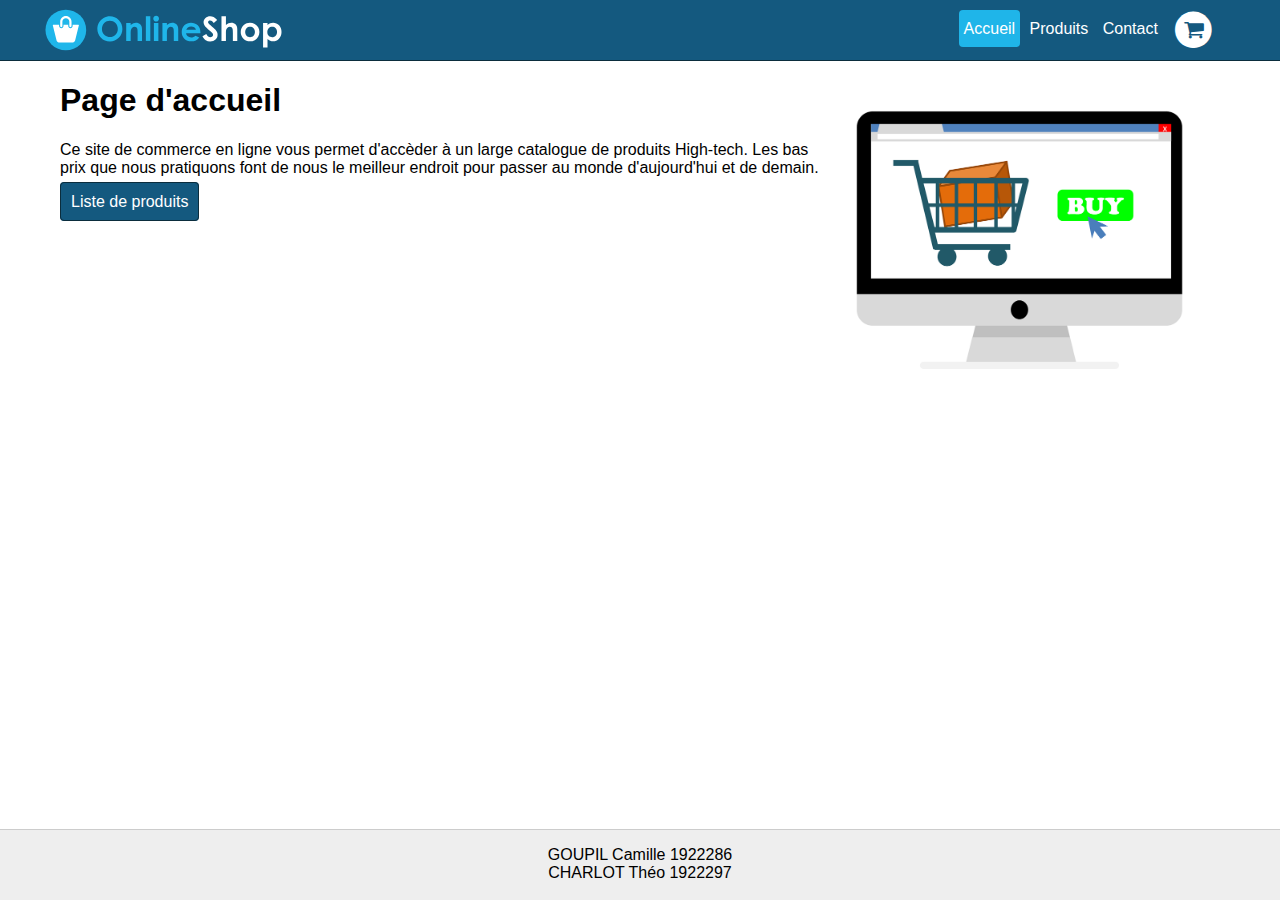
<file: index.html>
<!DOCTYPE html>
<html lang="fr">
<head>
  <link rel="stylesheet" type="text/css" href="https://maxcdn.bootstrapcdn.com/font-awesome/4.7.0/css/font-awesome.min.css">
  <link rel="stylesheet" type="text/css" href="./assets/css/style.css">
	<script type="text/javascript" src="./assets/js/jquery-3.2.1.min.js"></script>
	<script type="text/javascript" src="./assets/scripts/script-entete.js"></script>
  <meta charset="UTF-8">
  <title>OnlineShop - Accueil</title>
</head>
<body>
	<header>
    <div>
  		<a href="index.html">
  			<img src="assets/img/logo.svg" alt="logo">
  		</a>

  		<nav>
  			<a href="index.html" class="active">Accueil</a>
  			<a href="products.html">Produits</a>
  			<a href="contact.html">Contact</a>
        <a class="shopping-cart" href="./shopping-cart.html" title="Panier">
          <span class="fa-stack fa-lg">
            <i class="fa fa-circle fa-stack-2x fa-inverse"></i>
            <i class="fa fa-shopping-cart fa-stack-1x"></i>
          </span>
          <span class="count"></span>
        </a>
  		</nav>
    </div>
	</header>

	<main>
		<img src="assets/img/home.png" alt="image home">
		<h1>Page d'accueil</h1>
		<p>
			Ce site de commerce en ligne vous permet d'accèder à un large catalogue de produits High-tech. Les bas prix que nous pratiquons
      font de nous le meilleur endroit pour passer au monde d'aujourd'hui et de demain.
		</p>
		<a href="products.html" class="standardButton">Liste de produits</a>
	</main>

	<footer>
		<p>
			GOUPIL Camille 1922286
			<br>
			CHARLOT Théo 1922297
		</p>
	</footer>
</body>
</html>
</file>
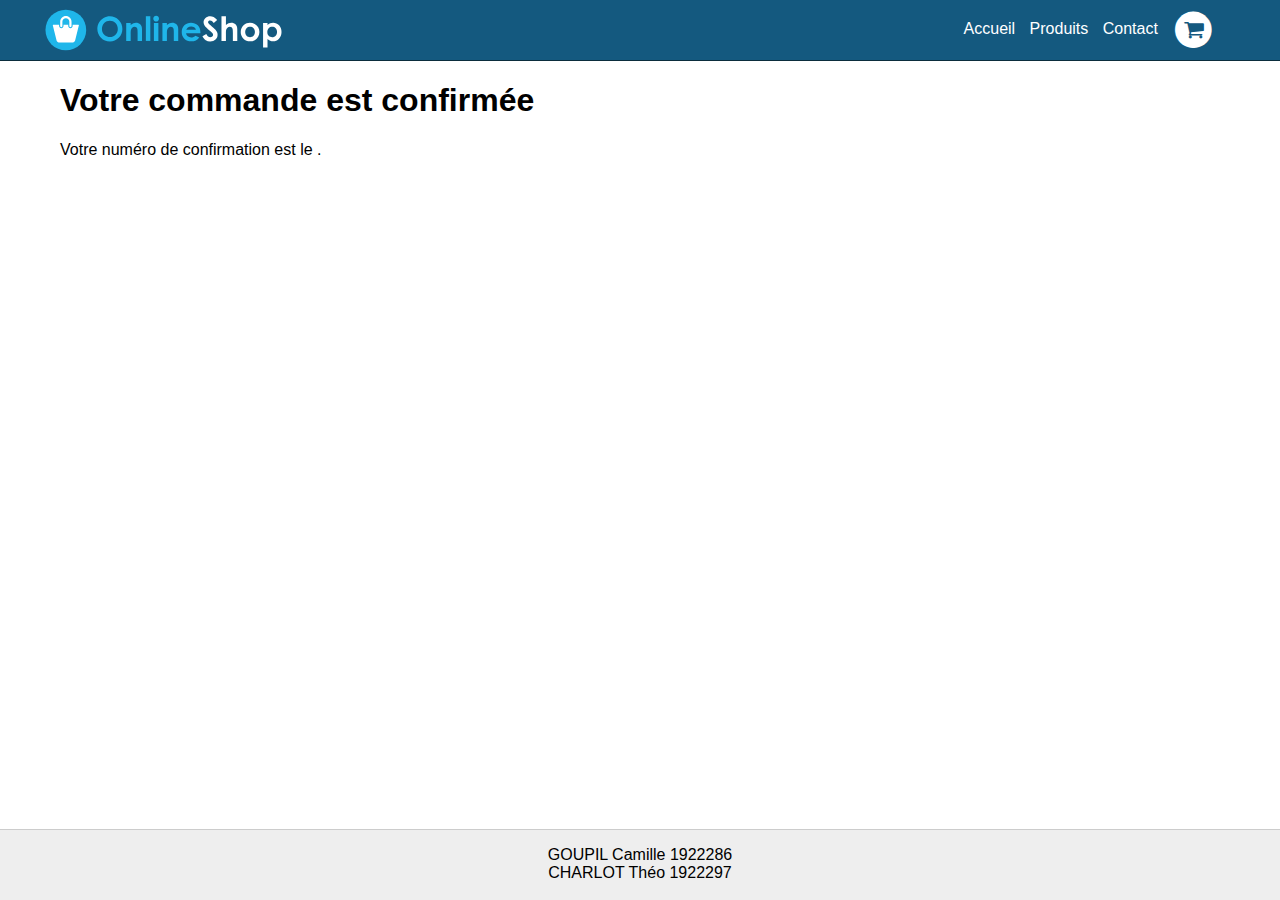
<file: confirmation.html>
<!DOCTYPE html>
<html lang="fr">
<head>
  <link rel="stylesheet" type="text/css" href="https://maxcdn.bootstrapcdn.com/font-awesome/4.7.0/css/font-awesome.min.css">
  <link rel="stylesheet" type="text/css" href="./assets/css/style.css">
	<script type="text/javascript" src="./assets/js/jquery-3.2.1.min.js"></script>
	<script type="text/javascript" src="./assets/scripts/script-confirmation.js"></script>
	<script type="text/javascript" src="./assets/scripts/script-entete.js"></script>
  <meta charset="UTF-8">
  <title>OnlineShop - Confirmation</title>
</head>
<body>
	<header>
		<div>
			<a href="index.html">
				<img src="assets/img/logo.svg" alt="logo">
			</a>

			<nav>
				<a href="index.html">Accueil</a>
				<a href="products.html">Produits</a>
				<a href="contact.html">Contact</a>
			<a class="shopping-cart" href="./shopping-cart.html" title="Panier">
			<span class="fa-stack fa-lg">
				<i class="fa fa-circle fa-stack-2x fa-inverse"></i>
				<i class="fa fa-shopping-cart fa-stack-1x"></i>
			</span>
			<span class="count"></span>
			</a>
			</nav>
		</div>
	</header>

	<main>
		<h1>Votre commande est confirmée <span id="name"></span></h1>

		<p>Votre numéro de confirmation est le <b id="confirmation-number"></b>.</p>
	</main>	

	<footer>
		<p>
			GOUPIL Camille 1922286
			<br>
			CHARLOT Théo 1922297
		</p>
	</footer>
</body>
</html>
</file>
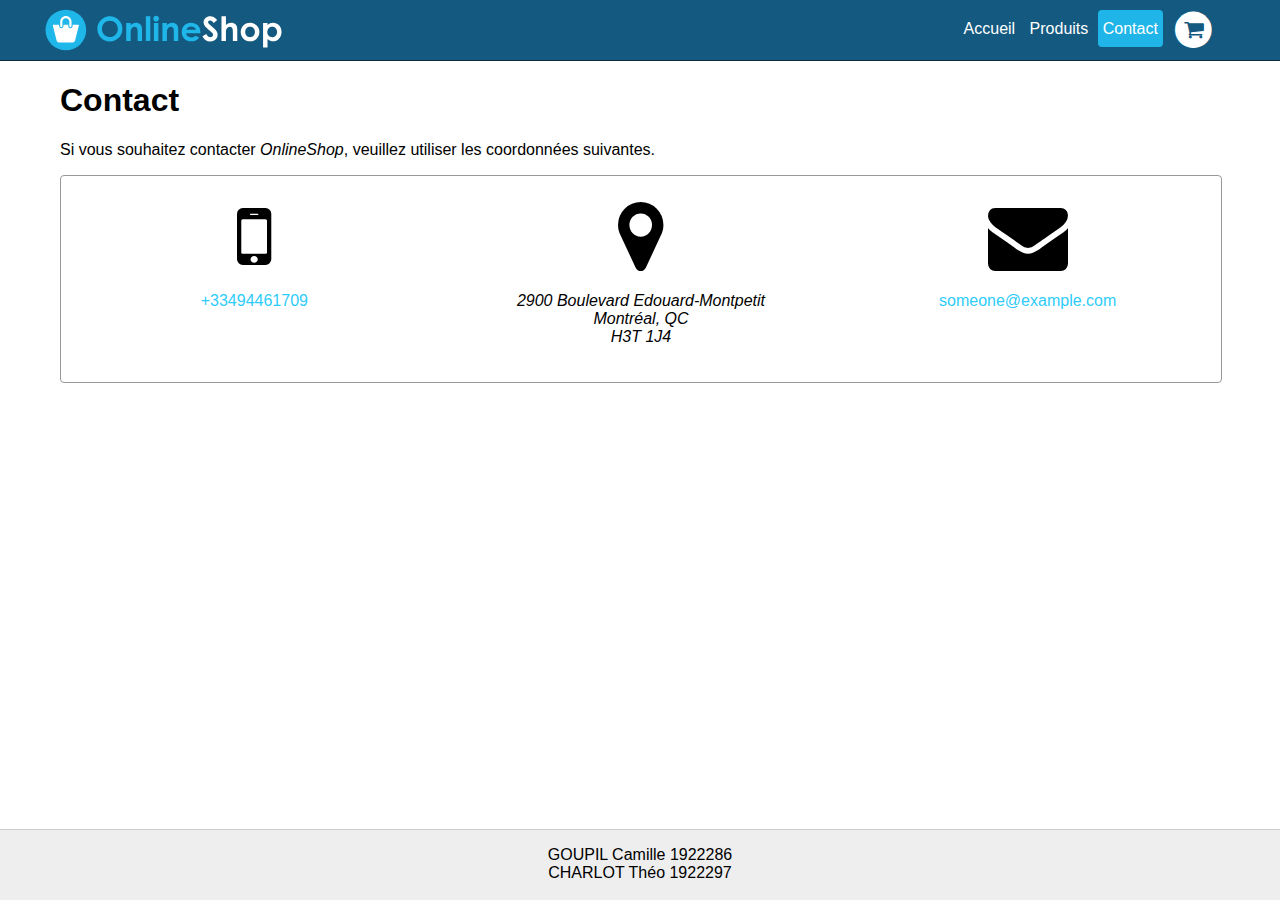
<file: contact.html>
<!DOCTYPE html>
<html lang="fr">
<head>
  <link rel="stylesheet" type="text/css" href="https://maxcdn.bootstrapcdn.com/font-awesome/4.7.0/css/font-awesome.min.css">
  <link rel="stylesheet" type="text/css" href="./assets/css/style.css">
	<script type="text/javascript" src="./assets/js/jquery-3.2.1.min.js"></script>
	<script type="text/javascript" src="./assets/scripts/script-entete.js"></script>
	<meta charset="UTF-8">
  <title>OnlineShop - Contact</title>
</head>
<body>
	<header>
    <div>
  		<a href="index.html">
  			<img src="assets/img/logo.svg" alt="logo">
  		</a>

  		<nav>
  			<a href="index.html">Accueil</a>
  			<a href="products.html">Produits</a>
  			<a href="contact.html" class="active">Contact</a>
			<a class="shopping-cart" href="./shopping-cart.html" title="Panier">
			<span class="fa-stack fa-lg">
				<i class="fa fa-circle fa-stack-2x fa-inverse"></i>
				<i class="fa fa-shopping-cart fa-stack-1x"></i>
			</span>
			<span class="count"></span>
			</a>
  		</nav>
    </div>
	</header>

	<main>
		<h1>Contact</h1>
		<p>Si vous souhaitez contacter <i>OnlineShop</i>, veuillez utiliser les coordonnées suivantes.</p>

		<div class="parent-col contact-contour">
			<div class="col3 contact-contenu">
				<i class="fa fa-mobile fa-5x"></i>
				<p><a href="tel:+33494461709">+33494461709</a></p>
			</div>

			<div class="col3 contact-contenu">
				<i class="fa fa-map-marker fa-5x"></i>
				<p><i>2900 Boulevard Edouard-Montpetit<br>Montréal, QC <br>H3T 1J4</i></p>
			</div>

			<div class="col3 contact-contenu">
				<i class="fa fa-envelope fa-5x"></i>
				<p><a href="mailto:someone@example.com">someone@example.com</a></p>
			</div>
		</div>
	</main>

	<footer>
		<p>
			GOUPIL Camille 1922286
			<br>
			CHARLOT Théo 1922297
		</p>
	</footer>
</body>
</html>
</file>
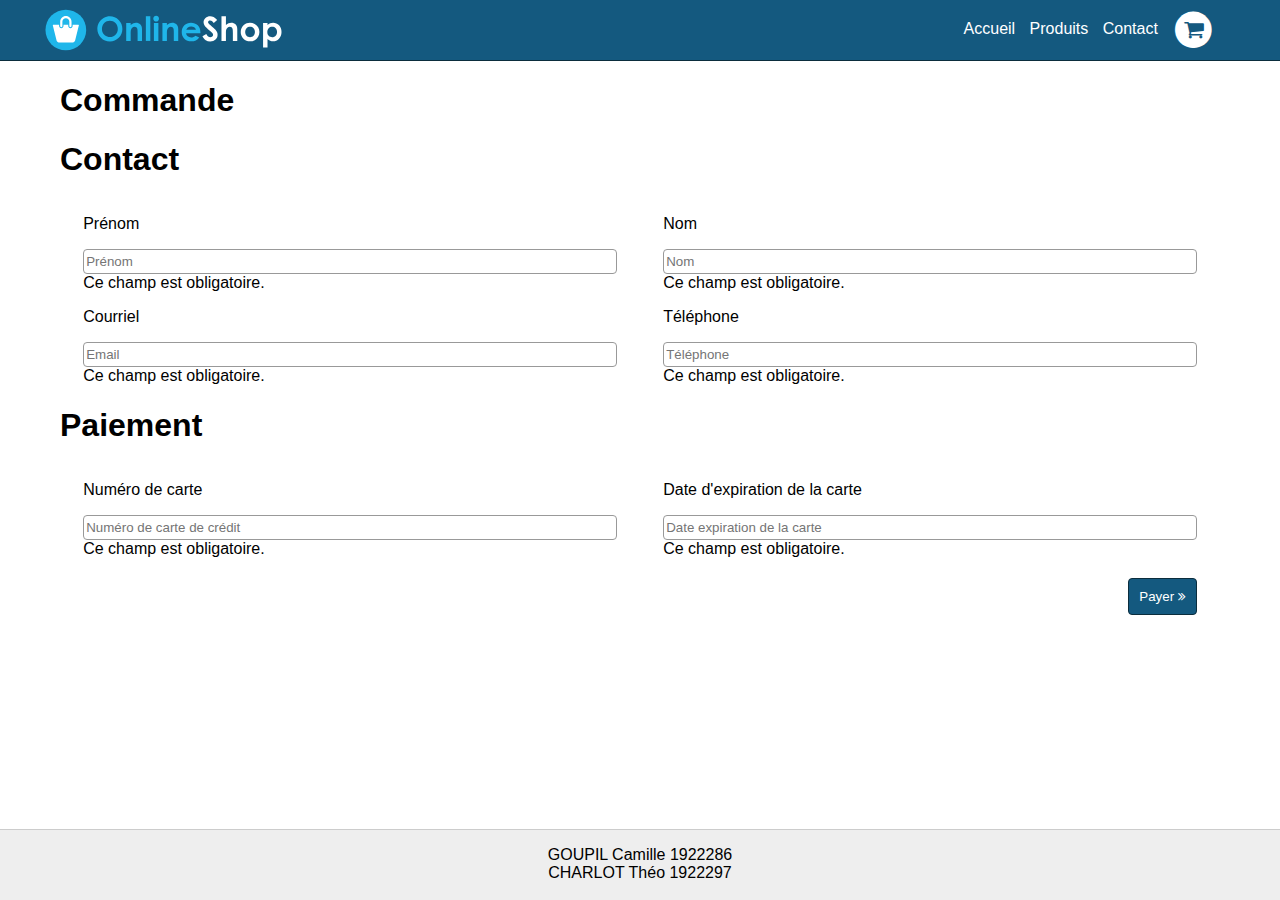
<file: order.html>
<!DOCTYPE html>
<html lang="fr">
<head>
  <link rel="stylesheet" type="text/css" href="https://maxcdn.bootstrapcdn.com/font-awesome/4.7.0/css/font-awesome.min.css">
  <link rel="stylesheet" type="text/css" href="./assets/css/style.css">
  <script type="text/javascript" src="./assets/js/jquery-3.2.1.min.js"></script>
  <script type="text/javascript" src="./assets/js/jquery.validate.min.js"></script>
  <script type="text/javascript" src="./assets/js/additional-methods.min.js"></script>
  <script type="text/javascript" src="./assets/js/messages_fr.js"></script>
  <script type="text/javascript" src="./assets/scripts/script-order.js"></script>
  <script type="text/javascript" src="./assets/scripts/script-entete.js"></script>
  <meta charset="UTF-8">
  <title>OnlineShop - Commande</title>
</head>
<body>
	<header>
		<div>
			<a href="index.html">
				<img src="assets/img/logo.svg" alt="logo">
			</a>

			<nav>
				<a href="index.html">Accueil</a>
				<a href="products.html">Produits</a>
				<a href="contact.html">Contact</a>
				<a class="shopping-cart" href="./shopping-cart.html" title="Panier">
					<span class="fa-stack fa-lg">
						<i class="fa fa-circle fa-stack-2x fa-inverse"></i>
						<i class="fa fa-shopping-cart fa-stack-1x"></i>
					</span>
					<span class="count"></span>
				</a>
			</nav>
		</div>
	</header>

	<main>
		<h1>Commande</h1>

		<form id="order-form" action="confirmation.html">
			<section>
				<h1>Contact</h1>
				<div class="parent-col">
					<div class="col2 form-container">
						<p>Prénom</p>
						<input id="first-name" class="infos-commande form-control" type="text" name="firstname" placeholder="Prénom">
					</div>

					<div class="col2 form-container">
						<p>Nom</p>
						<input id="last-name" class="infos-commande form-control" type="text" name="lastname" placeholder="Nom">
					</div>

					<div class="col2 form-container">
						<p>Courriel</p>
						<input id="email" class="infos-commande form-control" type="email" name="email" placeholder="Email">
					</div>

					<div class="col2 form-container">
						<p>Téléphone</p>
						<input id="phone" class="infos-commande form-control" type="text" name="phone" placeholder="Téléphone">
					</div>
				</div>
			</section>


			<section>
				<h1>Paiement</h1>
				<div class="parent-col">
					<div class="col2 form-container">
						<p>Numéro de carte</p>
						<input id="credit-card" class="infos-commande form-control" type="text" name="creditcard" placeholder="Numéro de carte de crédit">
					</div>
					<div class="col2 form-container">
						<p>Date d'expiration de la carte</p>
						<input id="credit-card-expiry" class="infos-commande form-control" type="text" name="creditcardexpiry" placeholder="Date expiration de la carte">
					</div>
				</div>
			</section>

			<div>
				<button type="submit" class="standardButton">
					Payer <i class="fa fa-angle-double-right"></i>
				</button>
			</div>
		</form>
	</main>

	<footer>
		<p>
			GOUPIL Camille 1922286
			<br>
			CHARLOT Théo 1922297
		</p>
	</footer>
</body>
</html>
</file>
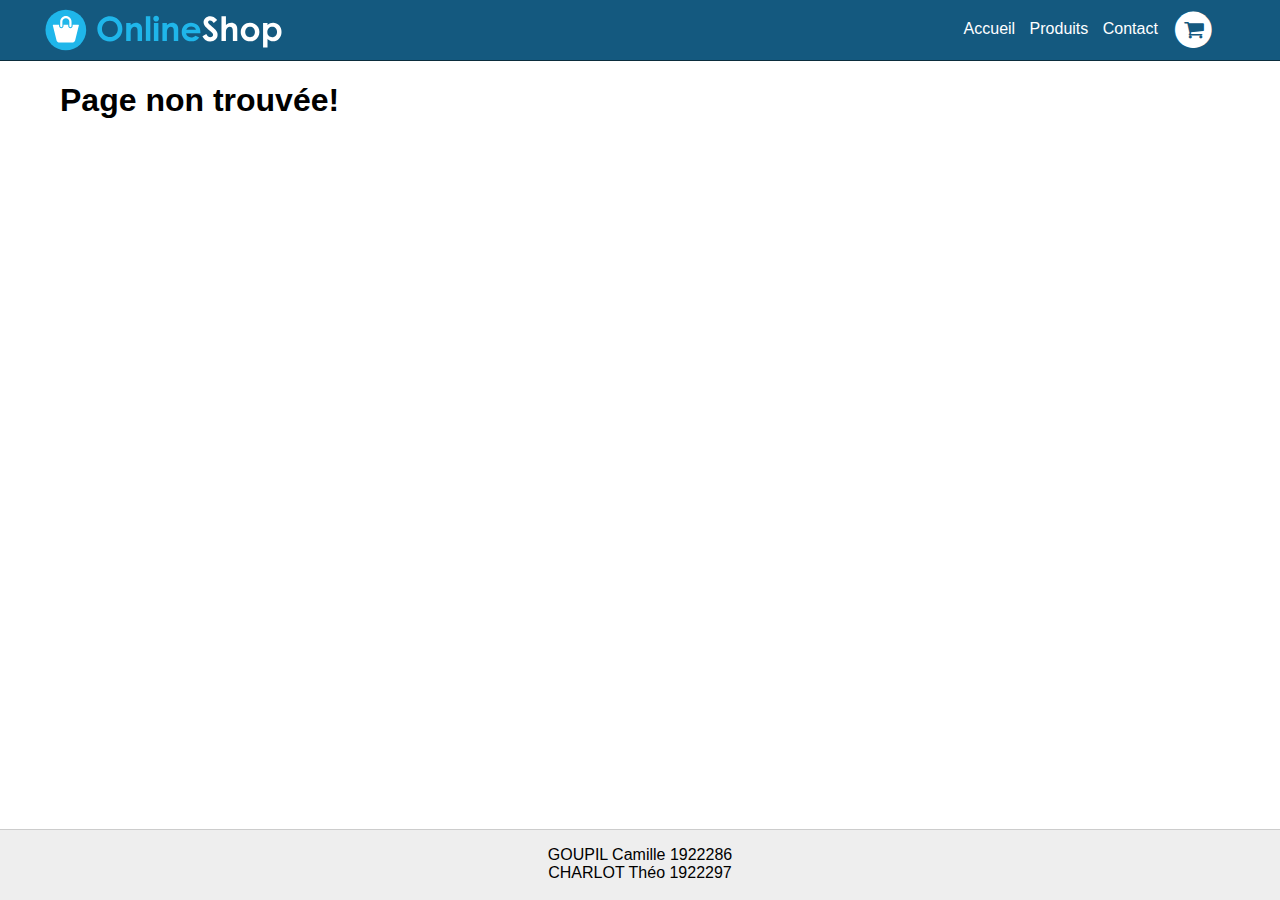
<file: product.html>
<!DOCTYPE html>
<html lang="fr">
<head>
  <link rel="stylesheet" type="text/css" href="https://maxcdn.bootstrapcdn.com/font-awesome/4.7.0/css/font-awesome.min.css">
  <link rel="stylesheet" type="text/css" href="./assets/css/style.css">
	<script type="text/javascript" src="./assets/js/jquery-3.2.1.min.js"></script>
	<script type="text/javascript" src="./assets/scripts/script-product.js"></script>
	<script type="text/javascript" src="./assets/scripts/script-entete.js"></script>
  <meta charset="UTF-8">
  <title>OnlineShop - Produit</title>
</head>
<body>
	<header>
		<div>
  		<a href="index.html">
  			<img src="assets/img/logo.svg" alt="logo">
  		</a>

  		<nav>
  			<a href="index.html">Accueil</a>
  			<a href="products.html">Produits</a>
  			<a href="contact.html">Contact</a>
        <a class="shopping-cart" href="./shopping-cart.html" title="Panier">
          <span class="fa-stack fa-lg">
            <i class="fa fa-circle fa-stack-2x fa-inverse"></i>
            <i class="fa fa-shopping-cart fa-stack-1x"></i>
          </span>
          <span class="count"></span>
        </a>
  		</nav>
    </div>
	</header>


	<main>
		<h1 id="product-name"></h1>
		<div class="parent-col">
			<div class="image-produit col2">
				<img id="product-image" alt="image produit">
			</div>
			
			<div class="infos-produit col2">
				<div>
					<h2>Description</h2>
					<p id="product-desc"></p>
				</div>

				<div>
					<h2>Caractéristiques</h2>
					<ul id="product-features">
					</ul>
				</div>
				<form class="achat-box" id="add-to-cart-form">
					<p>Prix : <span id="product-price"></span></p>
					<div>
						Quantité :
						<input class="form-control" type="number" name="quantity" min="1" value="1">
						<button type="submit" class="standardButton">
							<i class="fa fa-shopping-cart"></i> Ajouter
						</button>				
					</div>
				</form>
			</div>
		</div>

		<div id="centerpoint">
			<div id="dialog">
				<p>Le produit a été ajouté au panier.</p>
			</div>
		</div>
	


	</main>


	<footer>
		<p>
			GOUPIL Camille 1922286
			<br>
			CHARLOT Théo 1922297
		</p>
	</footer>
</body>
</html>
</file>
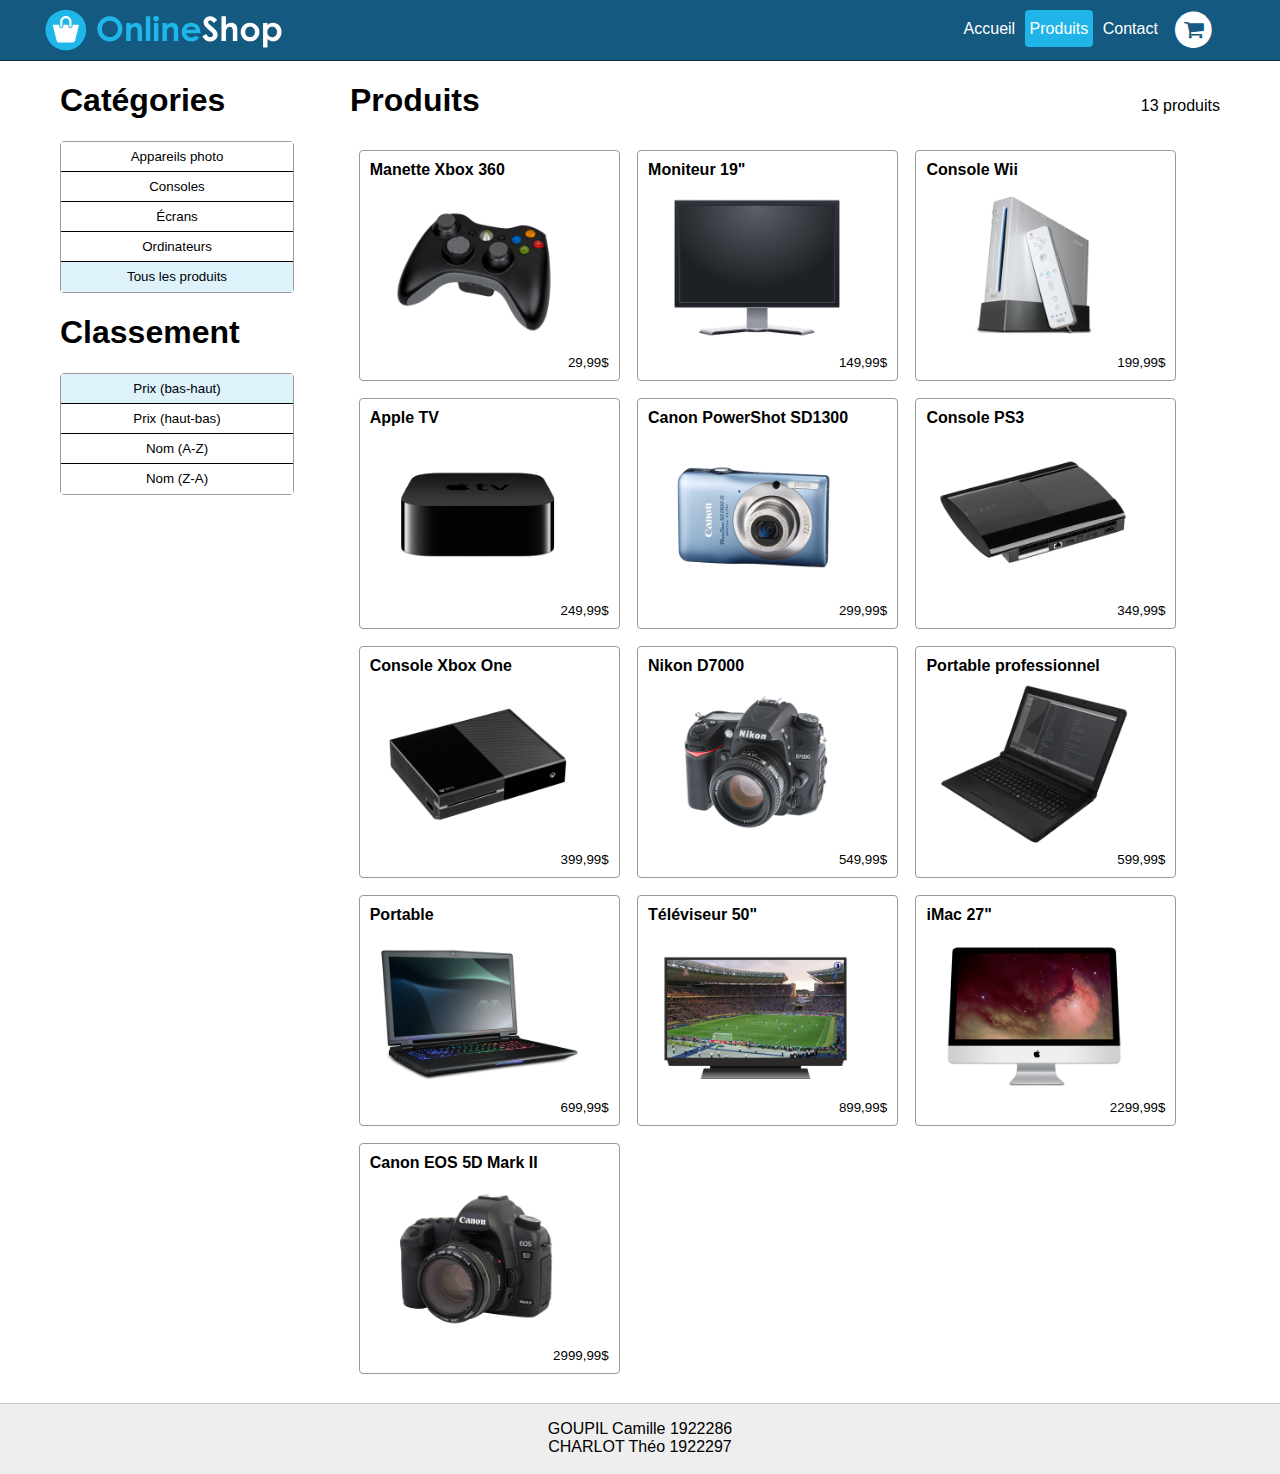
<file: products.html>
<!DOCTYPE html>
<html lang="fr">
<head>
  <link rel="stylesheet" type="text/css" href="https://maxcdn.bootstrapcdn.com/font-awesome/4.7.0/css/font-awesome.min.css">
  <link rel="stylesheet" type="text/css" href="./assets/css/style.css">
  <script type="text/javascript" src="./assets/js/jquery-3.2.1.min.js"></script>
  <script type="text/javascript" src="./assets/scripts/script-products.js"></script>
	<script type="text/javascript" src="./assets/scripts/script-entete.js"></script>
  <meta charset="UTF-8">
  <title>OnlineShop - Produits</title>
</head>
<body>
  <header>
    <div>
      <a href="index.html">
        <img src="assets/img/logo.svg" alt="logo">
      </a>

      <nav>
        <a href="index.html">Accueil</a>
        <a href="products.html" class="active">Produits</a>
        <a href="contact.html">Contact</a>
      <a class="shopping-cart" href="./shopping-cart.html" title="Panier">
      <span class="fa-stack fa-lg">
        <i class="fa fa-circle fa-stack-2x fa-inverse"></i>
        <i class="fa fa-shopping-cart fa-stack-1x"></i>
      </span>
      <span class="count"></span>
      </a>
      </nav>
    </div>
  </header>

	<main class="dividedMain">

  	<aside>
  		<section>
  			<h1>Catégories</h1>
  			<div id="product-categories">
  				<button id="cameras">Appareils photo</button>
  				<button id="consoles">Consoles</button>
  				<button id="screens">Écrans</button>
  				<button id="computers">Ordinateurs</button>
  				<button id="all" class="selected">Tous les produits</button>
  			</div>
  		</section>

  		<section>
  			<h1>Classement</h1>
  			<div id="product-criteria">
  				<button id="priceUp" class="selected">Prix (bas-haut)</button>
  				<button id="priceDown">Prix (haut-bas)</button>
  				<button id="alphaUp">Nom (A-Z)</button>
  				<button id="alphaDown">Nom (Z-A)</button>
  			</div>
  		</section>
  	</aside>

    <div>
  		<h1 class="col2 left-element">Produits</h1>
  		<p class="col2 right-element" id="products-count"></p>

  		<!-- En prévision du responsive, nous préférons mettre un élément <div> plutôt qu'un tableau qui risque d'être trop statique -->
  		<div id="products-list">



  		</div>
    </div>
	</main>


	<footer>
		<p>
			GOUPIL Camille 1922286
			<br>
			CHARLOT Théo 1922297
		</p>
	</footer>

</body>
</html>
</file>
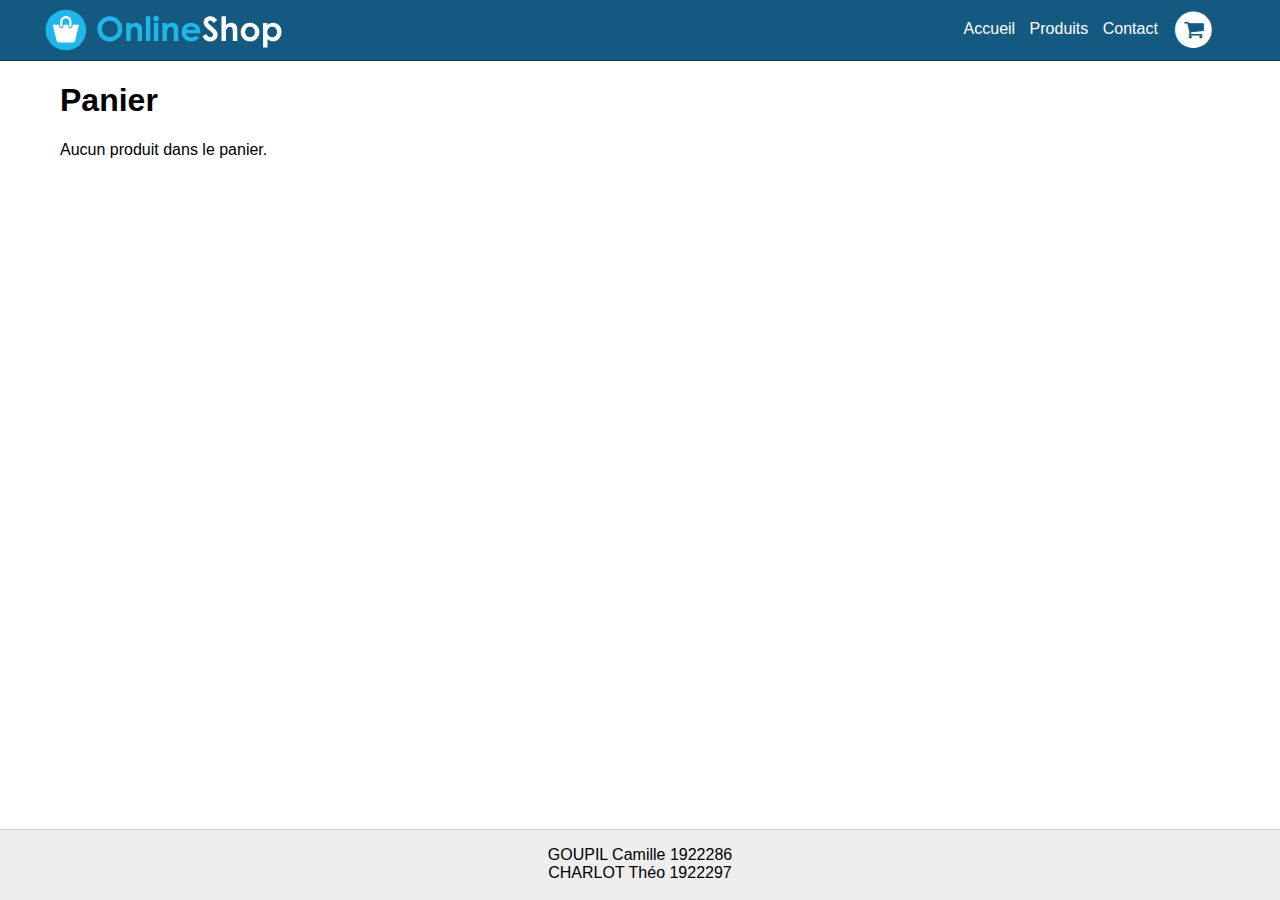
<file: shopping-cart.html>
<!DOCTYPE html>
<html lang="fr">
<head>
  <link rel="stylesheet" type="text/css" href="https://maxcdn.bootstrapcdn.com/font-awesome/4.7.0/css/font-awesome.min.css">
  <link rel="stylesheet" type="text/css" href="./assets/css/style.css">
	<script type="text/javascript" src="./assets/js/jquery-3.2.1.min.js"></script>
  <script type="text/javascript" src="./assets/scripts/script-shopping-cart.js"></script>
	<script type="text/javascript" src="./assets/scripts/script-entete.js"></script>
  <meta charset="UTF-8">
  <title>OnlineShop - Panier</title>
</head>
<body>
	<header>
    <div>
  		<a href="index.html">
  			<img src="assets/img/logo.svg" alt="logo">
  		</a>

  		<nav>
  			<a href="index.html">Accueil</a>
  			<a href="products.html">Produits</a>
  			<a href="contact.html">Contact</a>
        <a class="shopping-cart"  class="active" href="./shopping-cart.html" title="Panier">
          <span class="fa-stack fa-lg">
            <i class="fa fa-circle fa-stack-2x fa-inverse"></i>
            <i class="fa fa-shopping-cart fa-stack-1x"></i>
          </span>
          <span class="count"></span>
        </a>
  		</nav>
    </div>
	</header>

	<main id="main-cart">
		<h1 id="shop-title">Panier</h1>
	</main>

	<footer>
		<p>
			GOUPIL Camille 1922286
			<br>
			CHARLOT Théo 1922297
		</p>
	</footer>
</body>
</html>
</file>
<file: assets/css/style.css>
body{
  margin : 0;
  display: flex;
  flex-direction: column;
  min-height: 100vh;
  font-family: "arial";
}

header{
  height : 60px;
  background-color: #14597f;
  position : relative;
  z-index:2;
  margin : 0;
  border-bottom : solid 1px;
  border-color: #0b2d3d;
}

header nav{
  position :absolute;
  right : 20px ;
  display : inline-block;
  vertical-align: middle;
  z-index:1;
  flex: 1;
}

header div{
  box-sizing : border-box;
  max-width: 1200px;
  margin : auto;
  padding : 0;
  z-index:1;
  position : relative;
  height: 100%;
  display : flex;
  align-items: center;
}

header div nav > a{
  z-index:1;
  color : white;
  padding : 10px 5px;
}

header div nav >.active{
  background-color : #1fb5e9;
  border-radius : 4px;
}

header div > a{
  left : 0;
  display : inline-block;
  margin : auto 0;
}

header div > a img{
  height : 50px;
  vertical-align: middle;
}

header div nav a.shopping-cart{
  position : relative;
  height : 60px;
}

header div nav > a.shopping-cart .fa-shopping-cart{
  color : #14597f;
}

header div nav a.shopping-cart .count{
  display : inline-block;
  position : absolute;				/* change*/
  bottom : 0;				/* change*/
  right : 0;				/* change*/
  text-align: center;
  line-height: 20px;				/* change*/
  background-color: #d9534f;
  border-radius: 50%;
  height : 20px;
  width : 20px;
  margin-left : -15px;
}

main{
  box-sizing: border-box;
  width:100%;
  max-width : 1200px;
  margin : 0px auto auto auto;
  padding : 0px 20px;

}

main > img{
  float : right;
  height : 300px;
  margin-top : 20px;
}

main > div{
  display : inline-table;
  width:75%;
}

main > div > h1{
  display : inline;
  margin-left : 0px;
  position : relative;
}

main > div > p{
  display : inline;
  margin-right : 0px;
  position : inherit;
}

main > form > div {
  position: relative;
  margin-right : 2%;
}

main > form > div > button {
	position: absolute;
  margin-top: 20px;
  right: 0;
}

footer{
  height : 70px;
  width : 100%;
  background-color: #eeeeee;
  text-align : center;
  border-top : solid 1px;
  border-color : #cccccc;
  margin-top : 20px;
}

footer > p{
  text-align : center;
}

a{
    text-decoration: none;
    color: #2ECCFA;
}


.parent-col{
	display: table;
  width: 100%;
}

.col2{
	display: table-cell;
  display : inline-block;
	width: 50%;
}

.col3{
  display: table-cell;
  width: 33%;
}

.left-element{
  text-align : left;
}

.right-element{
  text-align: right;
}

.center-element{
  text-align : center;
}

.form-container{
  box-sizing: border-box;
  padding : 0px 2%;
}

.standardButton{
  background-color: #14597f;
  border-radius: 4px;
  border : solid 1px;
  border-color: #0b2d3d;
  color : white;
  padding : 10px 10px;
}

.standardButton:hover{
  background-color: #1fb5e9;
  transition-timing-function: ease-out;
  transition : 2s;
}

/* Products */

aside{
  width : 25%;
  box-sizing : border-box;
  display : inline-table;
  top : 0;
  bottom : 0;
}

aside section > div > button{
  position : relative;
  width : 100%;
  height : 30px;
  background-color: #ffffff;
  border : none;
  border-color: #999999;
  text-align : center;
}

aside section > div > button:not(:last-child){
  border-bottom : solid 1px;
}

aside section > div > button:hover{
  background-color: #f3f3f3;
  transition-timing-function: ease-out;
  transition : 2s;
}

.dividedMain{
  display : table;
}

.selected{
  background-color: #ddf2fb;
}

.prod{
  display : inline-block;
  height : 20%;
}

.prod a{
  color : black;
}

.a-droite{
  position: absolute;
  right:0;
}

#product-categories, #product-criteria{
  width:80%;
  display : inline-block;
  border : solid 1px;
  border-color: #999999;
  border-radius: 4px;
}

#products-list{
  display : inline-block;
}

#products-list > section{
  width : 30%;
  display : inline-block;
  box-sizing: border-box;
  border : solid 1px;
  border-color : #999999;
  border-radius : 4px;
  padding : 10px;
  margin: 1%;
}

#products-list > section:hover{
  background-color: #f3f3f3;
  transition-timing-function: ease-out;
  transition : 2s;
}

#products-list > section h1{
  font-size : 12pt;
  margin : 0;
  width : 100%;
  text-overflow: hidden;
}

#products-list > section p{
  font-size : 10pt;
  text-align : right;
  margin : 0;
}

#products-list img{
  width : 90%;
}

#products-list a{
  color : black;
}


/* Product */

.image-produit{
	vertical-align: top;
}

.image-produit > img{
	width: 80%;
}

.infos-produit div{
	margin-bottom: 50px;
}

.infos-produit > div > P{
  text-align: justify;
}

.infos-produit form{
	border-top-style: dotted;
	border-color: #999999;
}

.achat-box{
	position: relative;
	display : flex;
	align-items: center;
}

.achat-box p > span{
	font-weight: bold;
}

.achat-box div{
	position: absolute;
	right:0;
}


.form-control{
	border-style: solid;
	border-width: 1px;
	border-color: #999999;
	border-radius: 4px;
	width: 60px;
  box-sizing: border-box;
	height: 25px;
}

#centerpoint{
  bottom : 50px;
  left: 50%;
  position: absolute;
}

#dialog{
  position : relative;
  width: 250px;
  margin-left: -125px;
  height: 50px;
  margin-top: -25px;
  bottom : 25px;
  left: 0;
  background-color: #1C1C1C;
  box-shadow: 0px 1px 5px #2E2E2E;
  padding: 5px;
  border-radius: 5px ;
  display: none;
}

#dialog p{
  color: white;
  font-size : 11pt;
  text-align: center;
}

/* Contact */
.contact-contour{
  border-style: solid;
	border-width: 1px;
	border-color: #999999;
	border-radius: 4px;
  padding-top: 20px;
  padding-bottom: 20px;
}

.contact-contenu{
  text-align: center;
}


/* Order */
.infos-commande {
  width: 100%;
  margin : auto;
}

.checkout-container{
  box-sizing: border-box;
  width : 100%;
  padding-right : 2%;
}

/* shopping-cart */

table{
  border-collapse: collapse;
  width : 100%;
}

td, th{
  padding : 10px 0px 10px 0px;
}

tr > th:first-child, tr > td:first-child{
  width : 30px;
  padding-right : 10px;
}

tr > td:not(first-child), tr > th:not(first-child){
  text-align : left;
  width: calc(25% - 10px);
  padding-left:10px;
}

tr > td:last-child, tr > th:last-child{
  text-align : right;
}

.remove-item-button{
  display : inline-block;
  position : relative;
  height : 30px;
  width : 30px;
  border-radius: 50%;
  border : none;
  background-color: #dddddd;
  font-weight : bold;
  font-size: 15pt;
  text-align: center;
  margin : 0px 10px;
}

.remove-item-button:hover{
  background-color: #bbbbbb;
}

.remove-quantity-button{
  display : inline-block;
  position : relative;
  height : 30px;
  width : 30px;
  border-radius: 50%;
  border : none;
  background-color: #dddddd;
  font-weight : bold;
  font-size: 15pt;
  text-align: center;
  margin : 0px 10px;
}

.remove-quantity-button:hover{
  background-color: #bbbbbb;
}

.add-quantity-button{
  display : inline-block;
  position : relative;
  height : 30px;
  width : 30px;
  border-radius: 50%;
  border : none;
  background-color: #dddddd;
  font-weight : bold;
  font-size: 15pt;
  text-align: center;
  margin : 0px 10px;
}

.add-quantity-button:hover{
  background-color: #bbbbbb;
}

#remove-all-items-button{}

.quantity{
  display : inline;
}

.tr-border > td, .tr-border > th{
  border-bottom : solid 1px;
}

.total-cart{
  text-align : right;
}

.final-buttons-cart{
  display : table;
  width : 100%;
}

.cancel-button{
  text-align : left;
}

.confirm-button{
  text-align : right;
}
</file>
